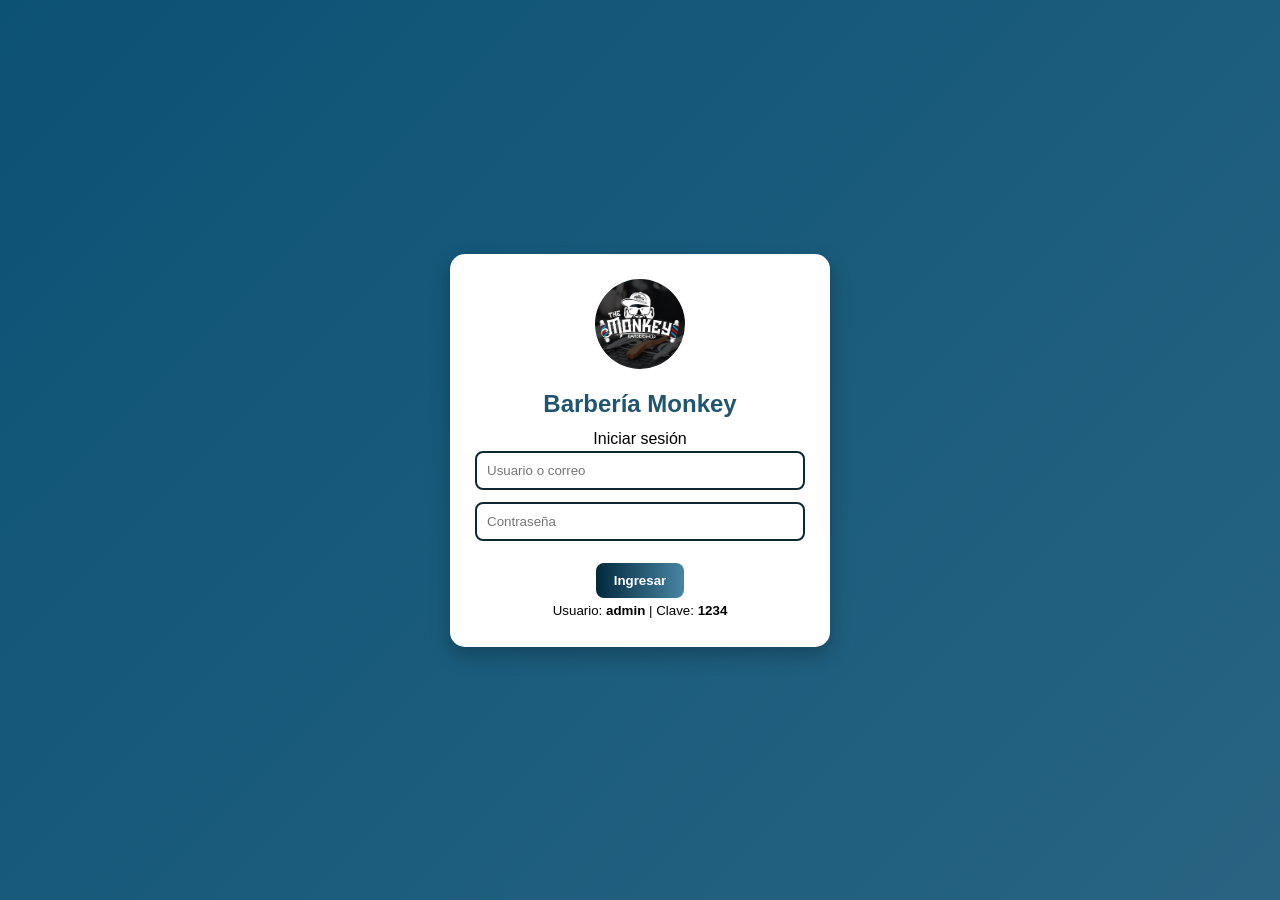
<file: index.html>
<!DOCTYPE html>
<html lang="es">
<head>
    <meta charset="UTF-8">
    <meta name="viewport" content="width=device-width, initial-scale=1.0">
    <title>Login - Barbería Monkey</title>
    <link rel="stylesheet" href="style.css">
</head>
<body class="login-body">
    <div class="login-box">
        <img src="fotos/ocho.jpg" alt="Logo Barbería Monkey" class="logo-login">
        <h2>Barbería Monkey</h2>
        <p>Iniciar sesión</p>

        <form id="loginForm">
            <input type="text" id="usuario" placeholder="Usuario o correo">
            <input type="password" id="clave" placeholder="Contraseña">
            <p id="errorLogin" class="error"></p>
            <button type="submit" class="boton">Ingresar</button>
        </form>
        <small>Usuario: <b>admin</b> | Clave: <b>1234</b></small>
    </div>

    <script src="script.js"></script>
</body>
</html>
</file>
<file: style.css>
* {
    margin: 0;
    padding: 0;
    box-sizing: border-box;
}
html {
    scroll-behavior: smooth;
}
body {
    font-family: 'Lucida Sans', Geneva, Verdana, sans-serif;
    line-height: 1.5;
    overflow-x: hidden;
}

/* LOGIN */
.login-body {
    min-height: 100vh;
    display: flex;
    align-items: center;
    justify-content: center;
    background: linear-gradient(135deg, #0c5275, #286482);
    padding: 20px;
}
.login-box {
    background: #fff;
    width: 100%;
    max-width: 380px;
    padding: 25px;
    border-radius: 15px;
    text-align: center;
    box-shadow: 0 8px 20px rgba(0, 0, 0, 0.25);
}
.logo-login {
    width: 90px;
    height: 90px;
    object-fit: cover;
    border-radius: 50%;
    margin-bottom: 10px;
}
.login-box h2 {
    color: #1f5570;
    margin-bottom: 5px;
}
.login-box input {
    margin-bottom: 12px;
}
.error {
    color: #b00020;
    font-size: 13px;
    font-weight: bold;
    margin-bottom: 10px;
}

/* LAYOUT PRINCIPAL */
.contenedor {
    max-width: 1400px;
    margin: 0 auto;
    display: grid;
    grid-template-columns: 220px 1fr 250px;
    grid-template-areas:
        "header header header"
        "menu contenido aside"
        "footer footer footer";
}
.header { grid-area: header; height: 300px; overflow: hidden; }
.menu { grid-area: menu; background: linear-gradient(180deg, #0c5275, #286482, #7fb0c8); padding: 20px; }
.contenido { grid-area: contenido; background: #deecf3; padding: 30px; }
.aside { grid-area: aside; background: #98c8e1; padding: 20px; }
.footer { grid-area: footer; background: #1f5570; color: #fff; padding: 30px; display: grid; grid-template-columns: 2fr 1fr 1fr; gap: 20px; }

/* CARRUSEL CON TUS FOTOS EN img/ */
.carrusel {
    width: 400%;
    height: 100%;
    display: flex;
    animation: carrusel 12s infinite;
}
.slide {
    width: 25%;
    height: 100%;
    background-size: cover;
    background-position: center;
    display: flex;
    align-items: center;
    justify-content: center;
    position: relative;
}
.slide::before {
    content: "";
    position: absolute;
    inset: 0;
    background: rgba(2, 41, 61, 0.45);
}
.slide1 { background-image: url(img/uno.jpg); }
.slide2 { background-image: url(img/dos.jpg); }
.slide3 { background-image: url(img/seis.jpg); }
.slide4 { background-image: url(img/cuatro.jpg); }

.texto-slide {
    position: relative;
    z-index: 1;
    color: #fff;
    text-align: center;
    padding: 20px;
}
.texto-slide h2 { font-size: 36px; margin-bottom: 10px; }

@keyframes carrusel {
    0%, 20% { transform: translateX(0); }
    25%, 45% { transform: translateX(-25%); }
    50%, 70% { transform: translateX(-50%); }
    75%, 95% { transform: translateX(-75%); }
    100% { transform: translateX(0); }
}

/* MENÚ */
.menu-list { list-style: none; display: grid; gap: 8px; }
.menu-list a {
    display: block;
    color: #fff;
    text-decoration: none;
    padding: 12px;
    border-radius: 8px;
}
.menu-list a:hover { background: #00b4d8; }
.menu-list a.salir { background: #8c2f39; text-align: center; margin-top: 10px; }

#menu-toggle { display: none; }
.hamburguesa { display: none; color: #fff; cursor: pointer; gap: 8px; align-items: center; }
.hamburguesa span { display: block; width: 22px; height: 3px; background: #90e0ef; margin: 3px 0; }

/* BOTONES */
.boton, .boton-card {
    display: inline-block;
    background: linear-gradient(90deg, #02293d, #4885a4);
    color: #fff;
    text-decoration: none;
    padding: 10px 18px;
    border-radius: 8px;
    border: none;
    font-weight: bold;
    cursor: pointer;
}

/* SECCIONES Y TARJETAS */
.introduccion { text-align: center; margin-bottom: 35px; }
.introduccion h2 { color: #286482; font-size: 30px; margin-bottom: 10px; }
.cortes h2, .servicios h2, .contacto h2 { text-align: center; color: #286482; margin: 25px 0; }

.tarjetas {
    display: grid;
    grid-template-columns: repeat(3, 1fr);
    gap: 20px;
}
.tarjeta {
    background: #1f5570;
    color: #fff;
    border-radius: 12px;
    overflow: hidden;
    border: 2px solid #7fb0c8;
}
.tarjeta img {
    width: 100%;
    height: 220px;
    object-fit: cover;
    display: block;
}
.tajeta-contenido { padding: 15px; }
.categoria { color: #00b4d8; font-size: 13px; font-weight: bold; }
.tajeta-contenido h3 { margin: 5px 0; }
.precio { font-size: 18px; font-weight: bold; margin: 10px 0; color: #90e0ef; }

.servicios-grid {
    display: grid;
    grid-template-columns: repeat(4, 1fr);
    gap: 15px;
}
.servicios-grid article {
    background: #e8f8fc;
    border: 2px solid #1f5570;
    border-radius: 10px;
    padding: 15px;
    text-align: center;
}
.icono { font-size: 32px; }

.nosotros {
    margin-top: 35px;
    background: #1f5570;
    color: #fff;
    padding: 25px;
    border-radius: 15px;
    display: grid;
    grid-template-columns: 2fr 1fr;
    gap: 20px;
    align-items: center;
}
.estadisticas { display: grid; grid-template-columns: repeat(3, 1fr); text-align: center; }
.estadisticas strong { display: block; font-size: 24px; color: #00b4d8; }

.contacto {
    margin-top: 35px;
    background: #2e7091;
    color: #fff;
    padding: 25px;
    border-radius: 15px;
    text-align: center;
}
.contacto h2 { color: #fff; }
.form { max-width: 650px; margin: 15px auto 0; display: grid; gap: 12px; }
input, select, textarea {
    width: 100%;
    padding: 10px;
    border-radius: 8px;
    border: 2px solid #0c2836;
    font-family: inherit;
}
textarea { min-height: 90px; }

/* ASIDE Y FOOTER */
.aside-card {
    background: #d8e3e7;
    border-left: 4px solid #115879;
    padding: 15px;
    border-radius: 10px;
    margin-bottom: 15px;
    text-align: center;
}
.descuento { font-size: 24px; font-weight: bold; color: #0077b6; margin: 8px 0; }
.footer h2, .footer h3 { color: #00b4d8; margin-bottom: 8px; }
.footer a { display: block; color: #fff; text-decoration: none; margin-bottom: 4px; }
.copyright { grid-column: 1 / -1; text-align: center; border-top: 1px solid #00b4d8; padding-top: 10px; }

/* TABLET (768px) */
@media screen and (max-width: 768px) {
    .contenedor {
        grid-template-columns: 1fr;
        grid-template-areas: "header" "menu" "contenido" "aside" "footer";
    }
    .menu-list { grid-template-columns: repeat(3, 1fr); }
    .tarjetas { grid-template-columns: repeat(2, 1fr); }
    .servicios-grid { grid-template-columns: repeat(2, 1fr); }
    .aside { display: grid; grid-template-columns: repeat(3, 1fr); gap: 10px; }
}

/* CELULAR (480px) */
@media screen and (max-width: 480px) {
    .header { height: 220px; }
    .texto-slide h2 { font-size: 24px; }
    .hamburguesa { display: flex; }
    .menu-list { display: none; margin-top: 10px; }
    #menu-toggle:checked ~ .menu-list { display: grid; grid-template-columns: 1fr; }
    .tarjetas, .servicios-grid, .aside, .nosotros, .footer { grid-template-columns: 1fr; text-align: center; }
}
</file>
